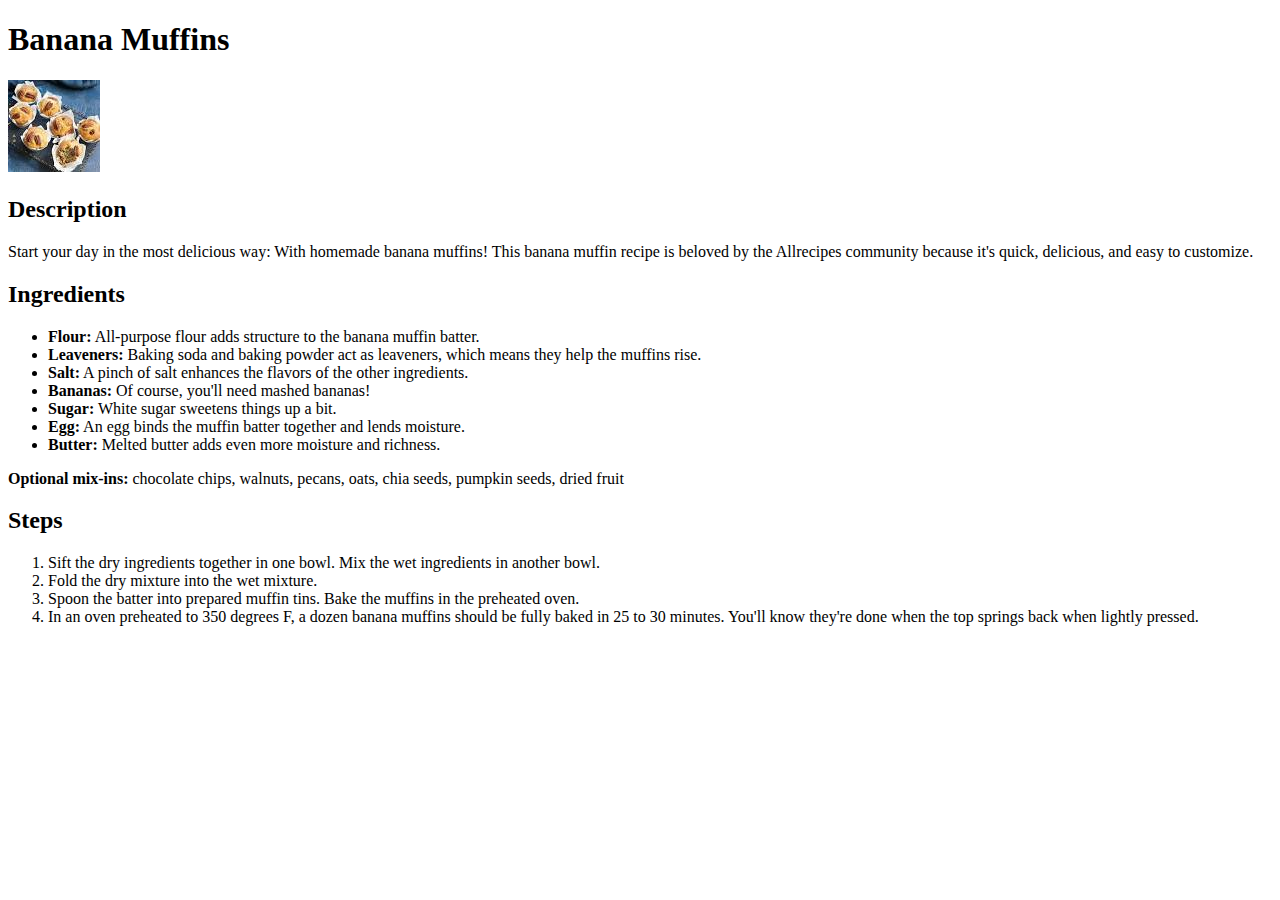
<file: recipes/banana_muffins.html>
<!DOCTYPE html>
<html lang="en">

    <head>
        <meta charset="UTF-8">
        <title>Banana Muffins</title>
    </head>

    <body>
        <h1>Banana Muffins</h1>
        <img src="/img/banana_muffin_photo.jpeg" alt="A banana muffin">

        <h2>Description</h2>
        <p>Start your day in the most delicious way: With homemade banana muffins! This banana muffin recipe is beloved
            by the Allrecipes community because it's quick, delicious, and easy to customize.</p>

        <h2>Ingredients</h2>
        <p>
        <ul>
            <li><strong>Flour:</strong> All-purpose flour adds structure to the banana muffin batter.</li>
            <li><strong>Leaveners:</strong> Baking soda and baking powder act as leaveners, which means they help the
                muffins rise.</li>
            <li><strong>Salt:</strong> A pinch of salt enhances the flavors of the other ingredients.</li>
            <li><strong>Bananas:</strong> Of course, you'll need mashed bananas!</li>
            <li><strong>Sugar:</strong> White sugar sweetens things up a bit.</li>
            <li><strong>Egg:</strong> An egg binds the muffin batter together and lends moisture.</li>
            <li><strong>Butter:</strong> Melted butter adds even more moisture and richness.</li>
        </ul>
        <p><strong>Optional mix-ins:</strong> chocolate chips, walnuts, pecans, oats, chia seeds, pumpkin seeds, dried
            fruit</p>
        </p>

        <h2>Steps</h2>
        <p>
        <ol>
            <li>Sift the dry ingredients together in one bowl. Mix the wet ingredients in another bowl.</li>
            <li>Fold the dry mixture into the wet mixture.</li>
            <li>Spoon the batter into prepared muffin tins. Bake the muffins in the preheated oven.</li>
            <li>In an oven preheated to 350 degrees F, a dozen banana muffins should be fully baked in 25 to 30 minutes.
                You'll know they're done when the top springs back when lightly pressed.</li>
        </ol>
        </p>

    </body>

</html>
</file>
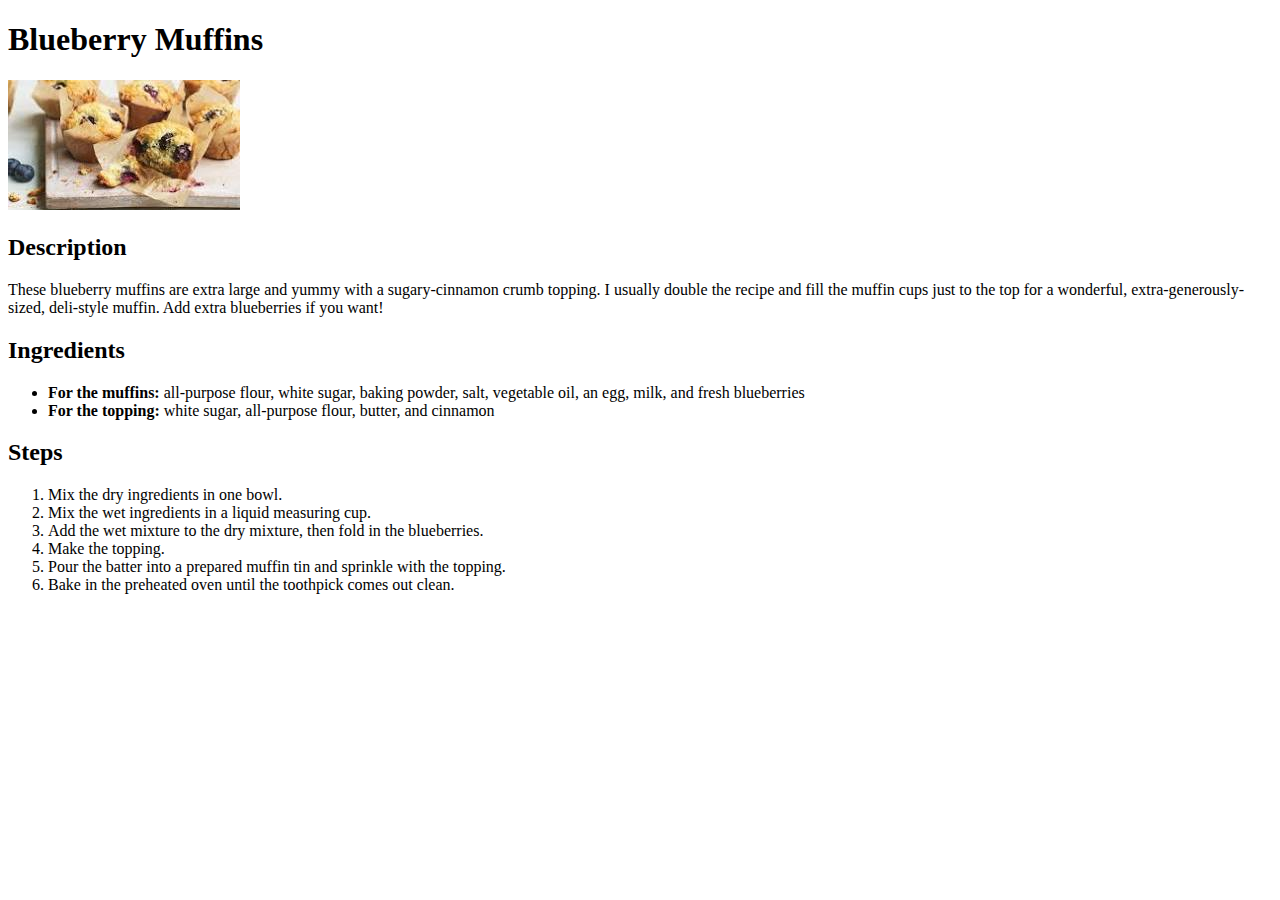
<file: recipes/blueberry_muffins.html>
<!DOCTYPE html>
<html lang="en">

    <head>
        <meta charset="UTF-8">
        <title>Blueberry Muffins</title>
    </head>

    <body>
        <h1>Blueberry Muffins</h1>
        <img src="/img/blueberry_muffin_photo.jpeg" alt="A blueberry muffin">

        <h2>Description</h2>
        <p>These blueberry muffins are extra large and yummy with a sugary-cinnamon crumb topping. I usually double the
            recipe and fill the muffin cups just to the top for a wonderful, extra-generously-sized, deli-style muffin.
            Add extra blueberries if you want!</p>

        <h2>Ingredients</h2>
        <p>
        <ul>
            <li><strong>For the muffins:</strong> all-purpose flour, white sugar, baking powder, salt, vegetable oil, an
                egg, milk, and fresh blueberries</li>
            <li><strong>For the topping:</strong> white sugar, all-purpose flour, butter, and cinnamon</li>
        </ul>
        </p>

        <h2>Steps</h2>
        <p>
        <ol>
            <li>Mix the dry ingredients in one bowl.</li>
            <li>Mix the wet ingredients in a liquid measuring cup.</li>
            <li>Add the wet mixture to the dry mixture, then fold in the blueberries.</li>
            <li>Make the topping.</li>
            <li>Pour the batter into a prepared muffin tin and sprinkle with the topping.</li>
            <li>Bake in the preheated oven until the toothpick comes out clean.</li>
        </ol>
        </p>
    </body>

</html>
</file>
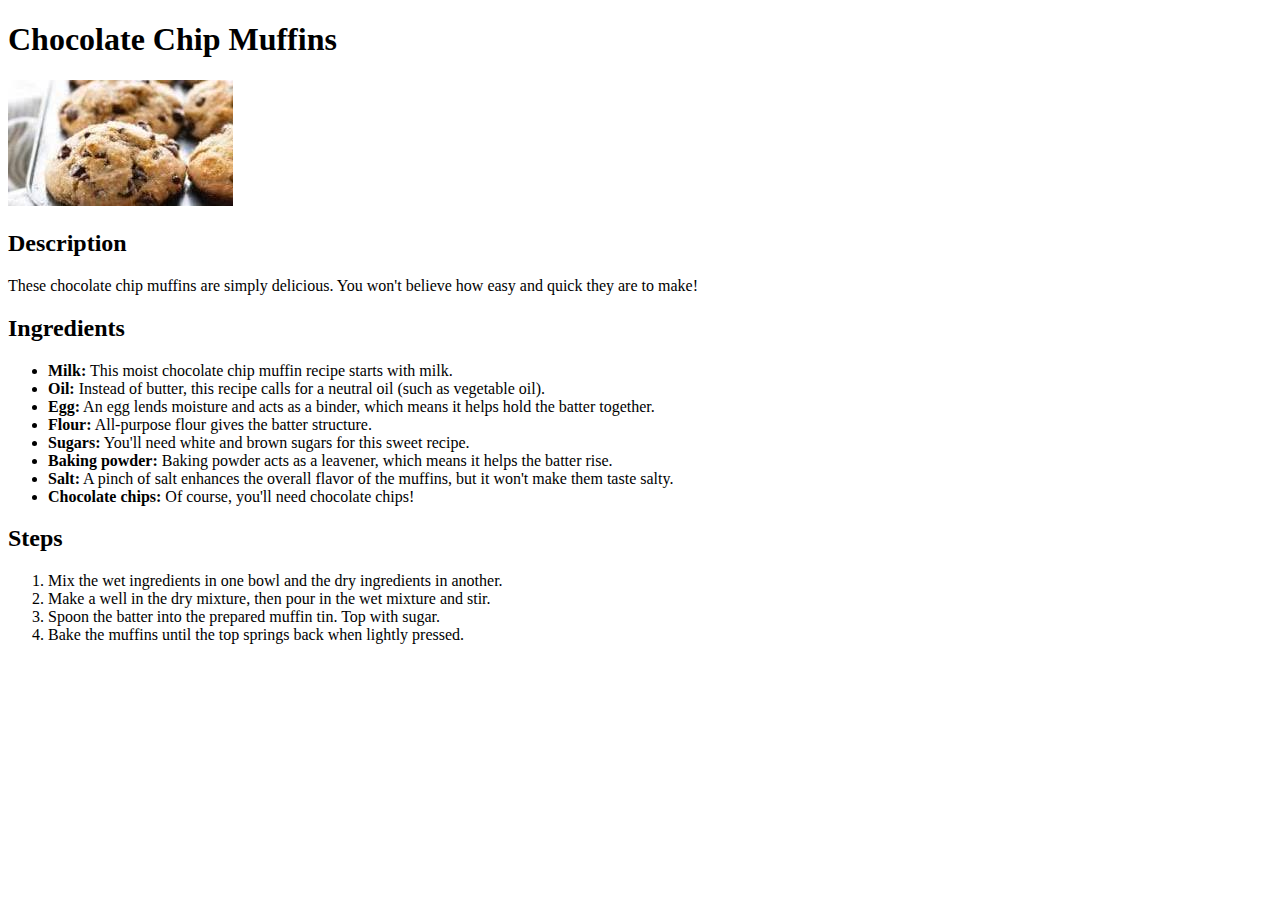
<file: recipes/choc_chip_muffins.html>
<!DOCTYPE html>
<html lang="en">

    <head>
        <meta charset="UTF-8">
        <title>Chocolate Chip Muffins</title>
    </head>

    <body>
        <h1>Chocolate Chip Muffins</h1>
        <img src="/img/choc_chip_muffin_photo.jpeg" alt="A chocolate chip muffin">

        <h2>Description</h2>
        <p>These chocolate chip muffins are simply delicious. You won't believe how easy and quick they are to make!</p>

        <h2>Ingredients</h2>
        <p>
        <ul>
            <li><strong>Milk:</strong> This moist chocolate chip muffin recipe starts with milk.</li>
            <li><strong>Oil:</strong> Instead of butter, this recipe calls for a neutral oil (such as vegetable oil).
            </li>
            <li><strong>Egg:</strong> An egg lends moisture and acts as a binder, which means it helps hold the batter
                together.</li>
            <li><strong>Flour:</strong> All-purpose flour gives the batter structure.</li>
            <li><strong>Sugars:</strong> You'll need white and brown sugars for this sweet recipe.</li>
            <li><strong>Baking powder:</strong> Baking powder acts as a leavener, which means it helps the batter rise.
            </li>
            <li><strong>Salt:</strong> A pinch of salt enhances the overall flavor of the muffins, but it won't make
                them taste salty.</li>
            <li><strong>Chocolate chips:</strong> Of course, you'll need chocolate chips!</li>
        </ul>
        </p>

        <h2>Steps</h2>
        <p>
        <ol>
            <li>Mix the wet ingredients in one bowl and the dry ingredients in another.</li>
            <li>Make a well in the dry mixture, then pour in the wet mixture and stir.</li>
            <li>Spoon the batter into the prepared muffin tin. Top with sugar.</li>
            <li>Bake the muffins until the top springs back when lightly pressed.</li>
        </ol>
        </p>
    </body>

</html>
</file>
